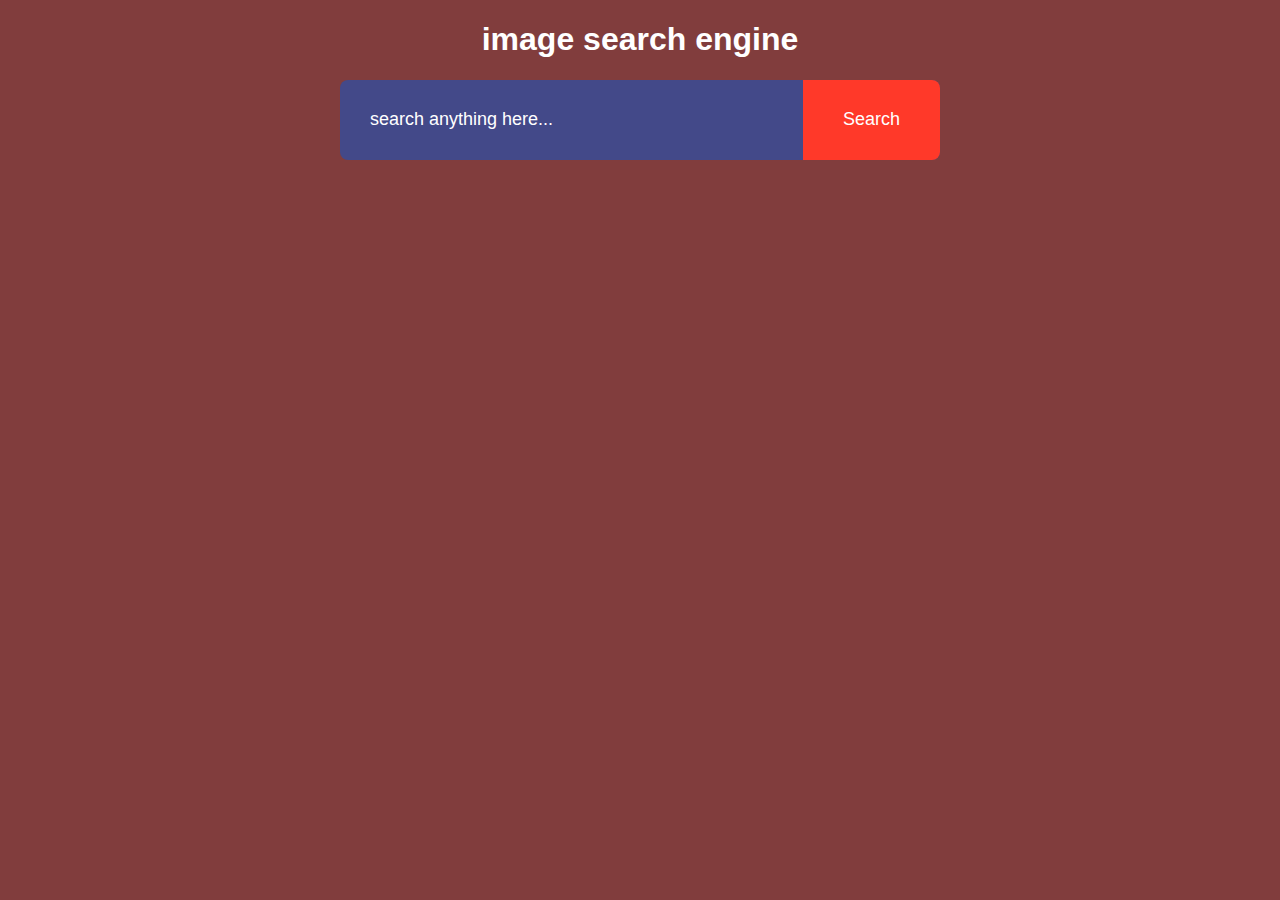
<file: personal/imageSearchEngineApp/index.html>
<!DOCTYPE html>
<html lang="en">
<head>
  <meta charset="UTF-8">
  <meta name="viewport" content="width=device-width, initial-scale=1.0">
  <title>Image Search Engine</title>
  <link rel="stylesheet" href="style.css">
</head>
<body>
  <h1>image search engine</h1>
  <form id="search-form">
    <input type="text" id="search-box" placeholder="search anything here...">
    <button type="button" id="search-button">Search</button>
  </form>
  <div id="search-result"></div>
  <button id="show-more-button">Show more</button>
  <script src="script.js"></script>
</body>
</html>
</file>
<file: personal/imageSearchEngineApp/style.css>
body {
  background: rgba(97, 12, 12, 0.8);
}

h1 {
  text-align: center;
  color: #fff;
  font-family: "Arial", sans-serif;
  font-weight: 600;
}

form {
  width: 90%;
  max-width: 600px;
  margin: auto;
  height: 80px;
  background: #434989;
  display: flex;
  align-items: center;
  border-radius: 8px;
}

form input {
  flex: 1;
  height: 100%;
  border: 0;
  outline: 0;
  background: transparent;
  color: #fff;
  font-size: 18px;
  padding: 0 30px;
}

form button {
  padding: 0 40px;
  height: 100%;
  background: #ff3929;
  color: #fff;
  font-size: 18px;
  border: 0;
  outline: 0;
  border-top-right-radius: 8px;
  border-bottom-right-radius: 8px;
  cursor: pointer;
}

::placeholder {
  color: #fff;
  font-size: 18px;
}

#show-more-button {
  background: #ff3929;
  color: #fff;
  border: 0;
  outline: 0;
  padding: 10px 20px;
  cursor: pointer;
  border-radius: 4px;
  margin: 10px auto 100px;
  display: none;
}

#search-result {
  width: 80%;
  margin: 100px auto 50px;
  display: grid;
  grid-template-columns: 1fr 1fr 1fr;
  grid-gap: 40px;
}

#search-result img {
  width: 100%;
  height: 230px;
  object-fit: cover;
  border-radius: 5px;
}
</file>
